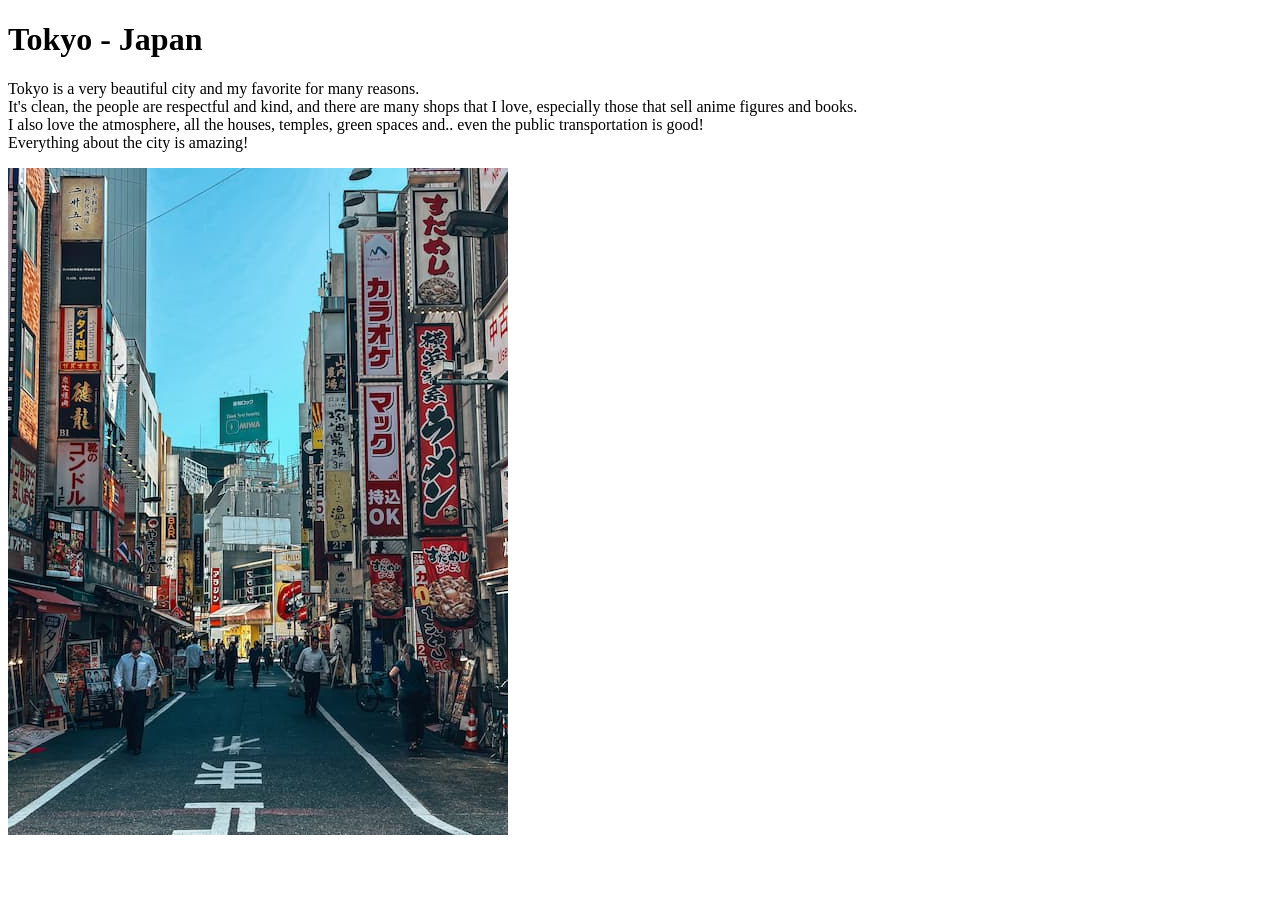
<file: week01/favorite-city.html>
<!DOCTYPE html>
<html lang="en">

<head>
    <meta charset="UTF-8">
    <meta name="viewport" content="width=device-width, initial-scale=1.0">
    <title>Tokyo: Chiyoda Province</title>
</head>

<body>
    <h1>Tokyo - Japan</h1>
    <p> Tokyo is a very beautiful city and my favorite for many reasons.<br> It's clean, the people
        are
        respectful and kind, and there are many shops that I love, especially those that sell anime
        figures and books.<br>
        I also love the atmosphere, all the houses, temples, green spaces and.. even the
        public transportation is good!<br>
        Everything about the city is amazing!
    </p>
    <img src="images/tokyo.jpg" alt="Tokyo's beautiful streets." alt="Tokyo's beautiful streets">
</body>

</html>
</file>
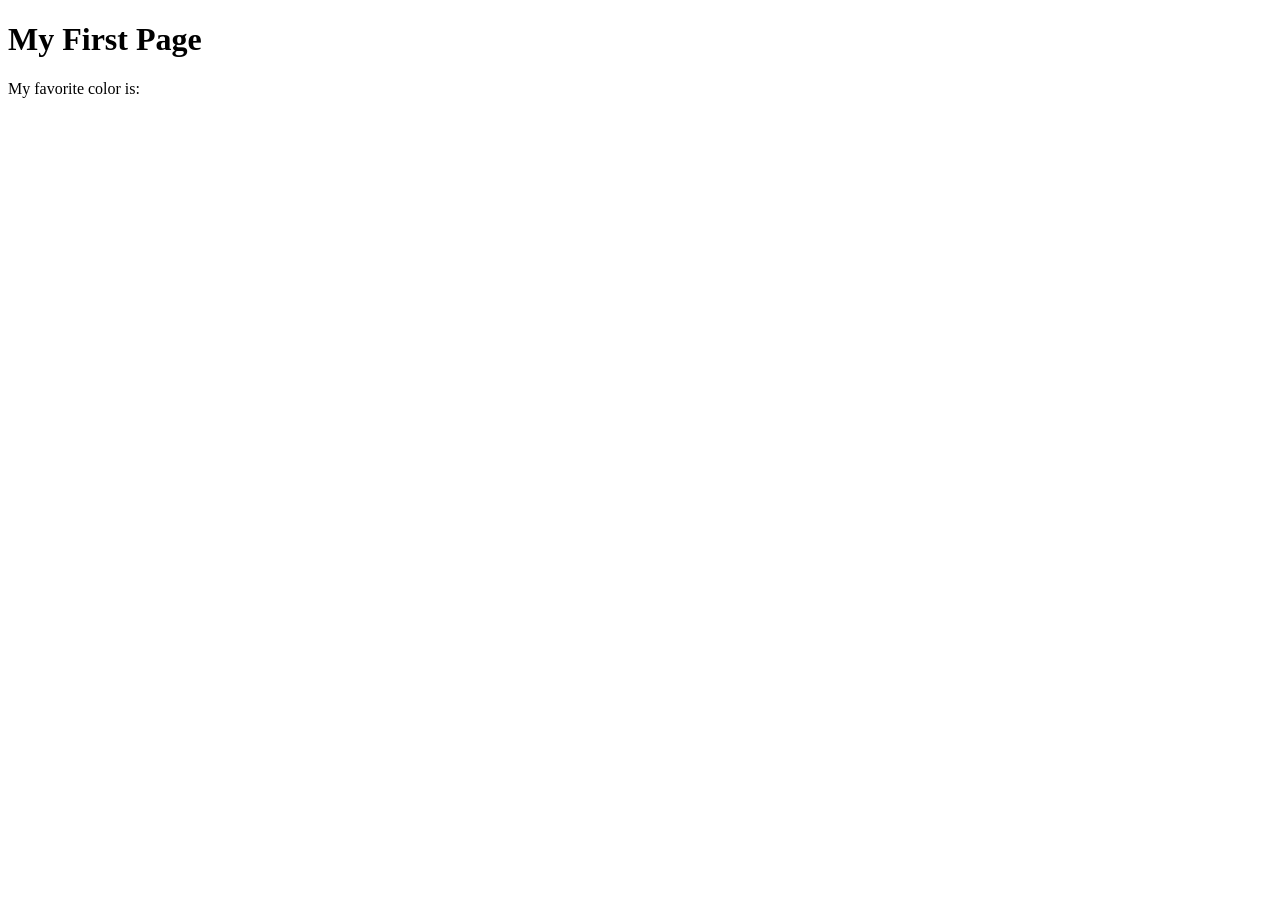
<file: week01/first-page.html>
<!DOCTYPE html>
<html lang="en">
<head>
    <meta charset="UTF-8">
    <meta name="viewport" content="width=device-width, initial-scale=1.0">
    <title>My First Page</title>
</head>
<body>
    <h1>My First Page</h1>
    <p>My favorite color is: </p>
</body>
</html>
</file>
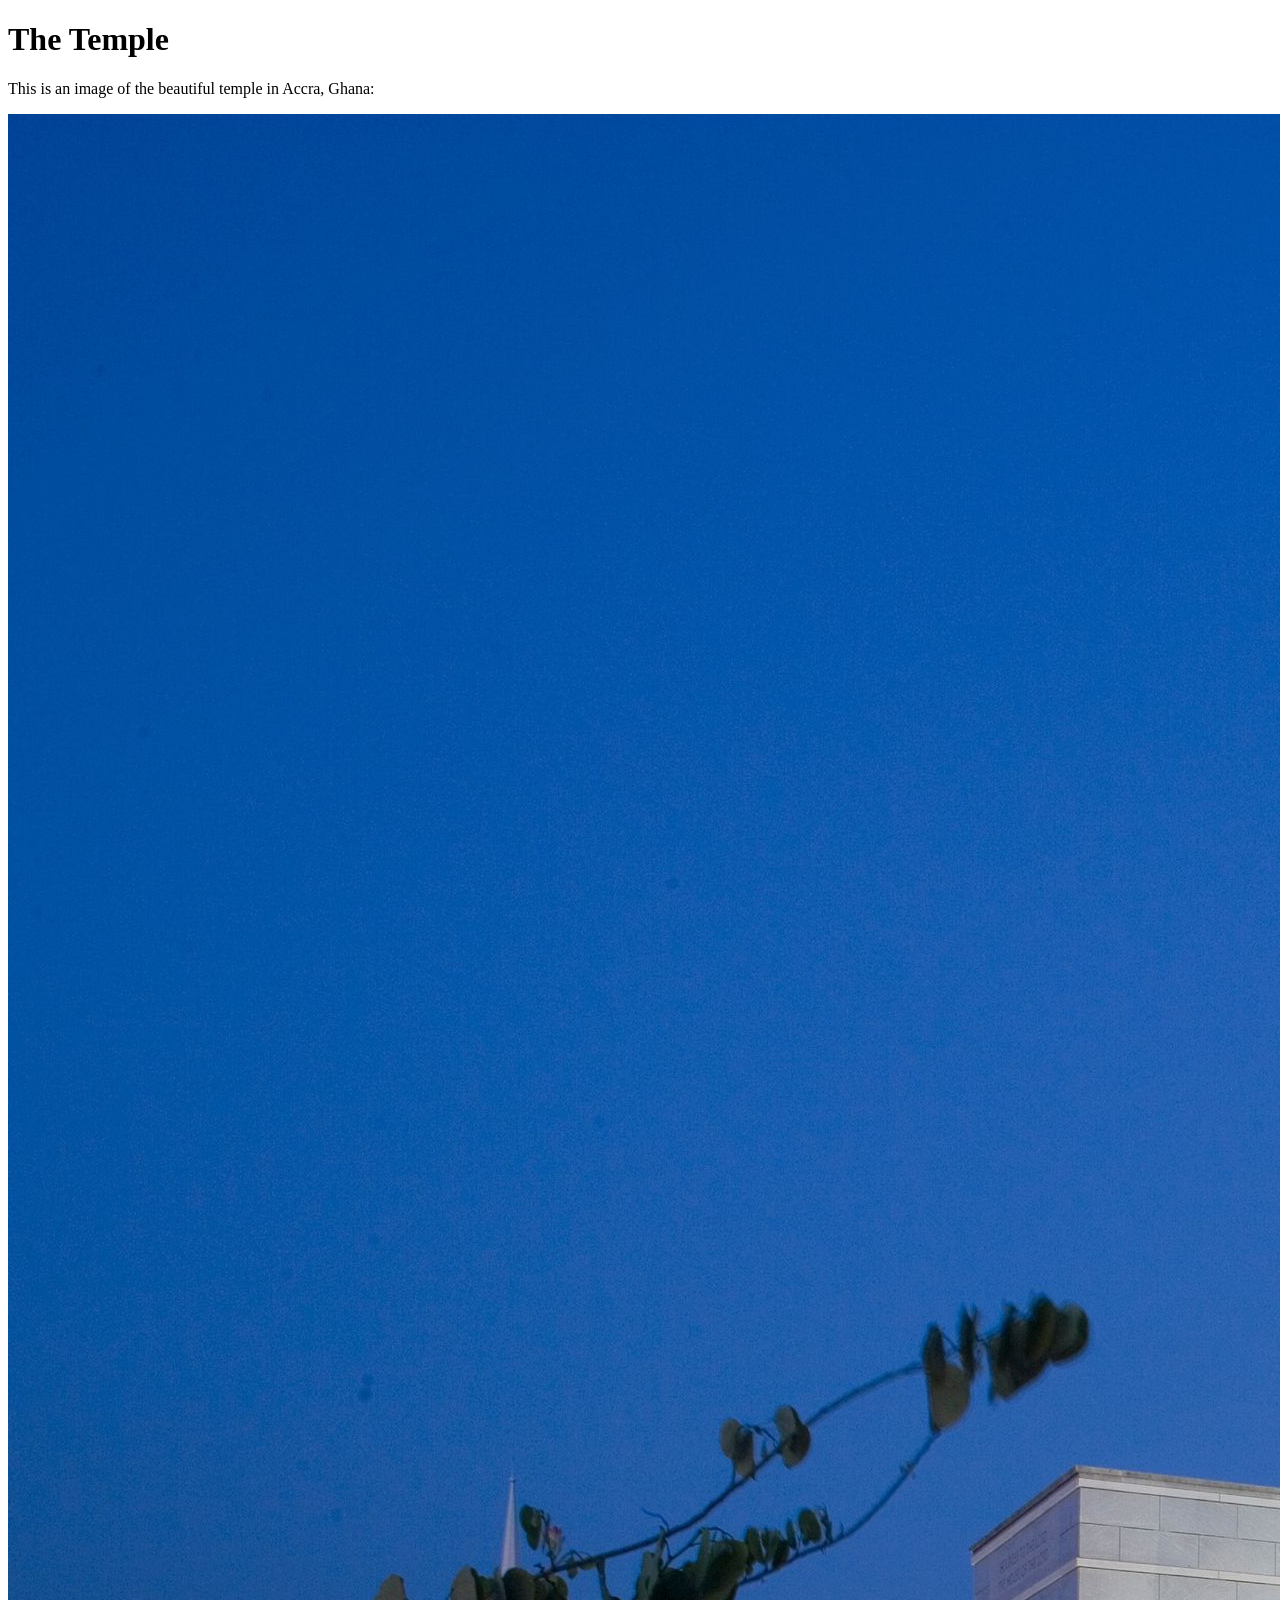
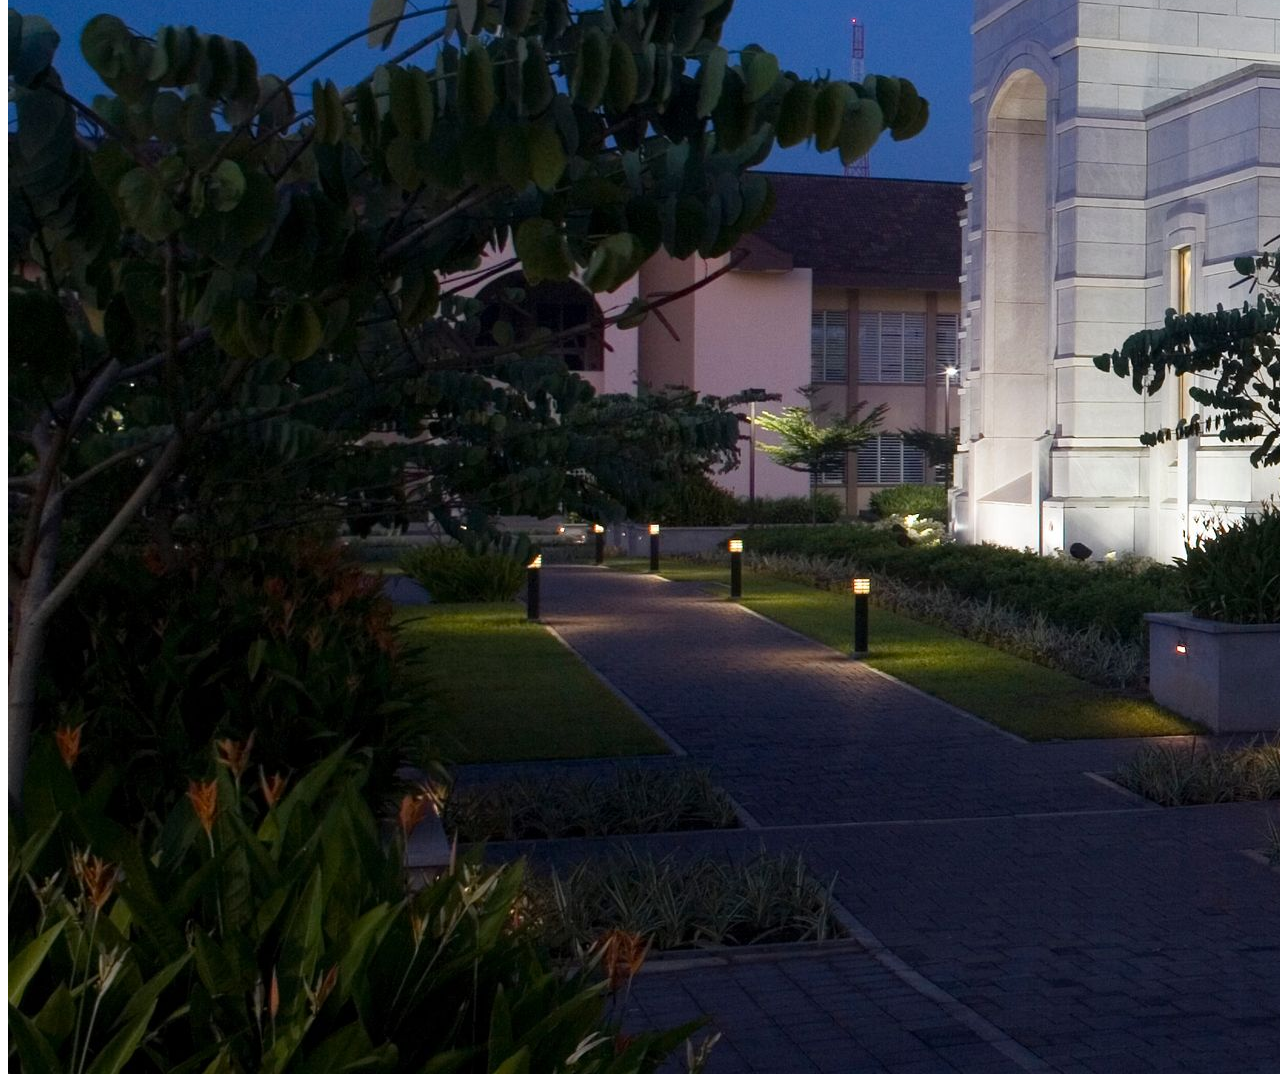
<file: week01/images.html>
<!DOCTYPE html>
<html lang="en">
<head>
    <meta charset="UTF-8">
    <meta name="viewport" content="width=device-width, initial-scale=1.0">
    <title>Temple Image</title>
</head>
<body>
    <h1>The Temple</h1>
    <p>This is an image of the beautiful temple in Accra, Ghana:</p>
    <img src="images/temple-large.jpeg" alt="The Accra Ghana Temple">
    
</body>
</html>
</file>
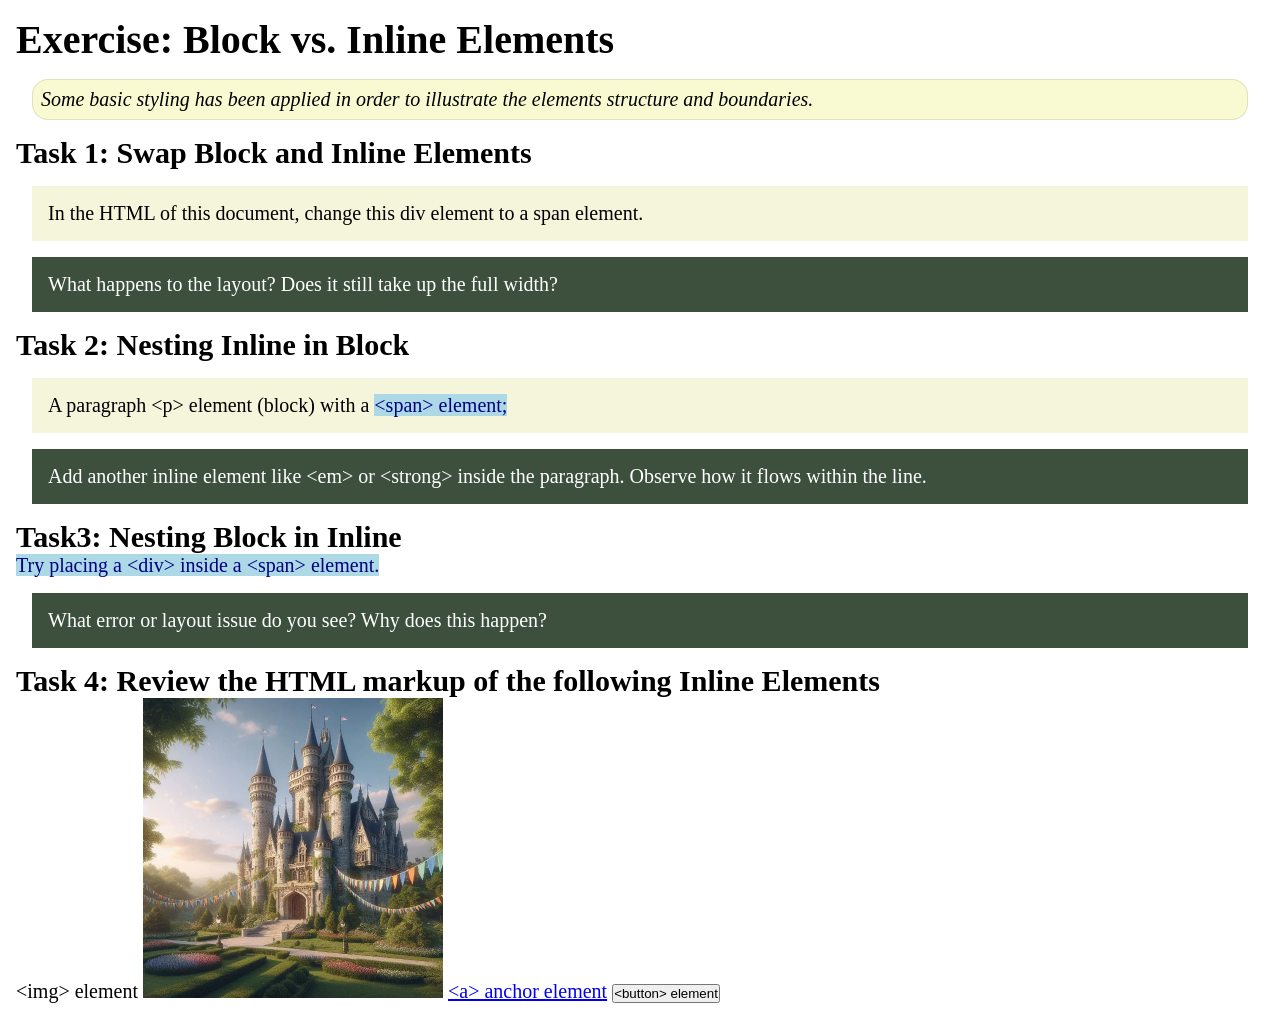
<file: week02/block-vs-inline.html>
<!DOCTYPE html>
<html lang="en">

<head>
    <meta charset="UTF-8">
    <meta name="viewport" content="width=device-width, initial-scale=1.0">
    <title>Exercise: Block vs. Inline Elements</title>
    <link rel="stylesheet" href="styles/block-vs-inline.css">
</head>

<body>
    <main>
        <h1>Exercise: Block vs. Inline Elements</h1>
        <p class="note">Some basic styling has been applied in order to illustrate the elements structure and
            boundaries.</p>

        <h2>Task 1: Swap Block and Inline Elements</h2>
        <div>In the HTML of this document, change this div element to a span element.</div>

        <p class="question">What happens to the layout? Does it still take up the full width?</p>

        <h2>Task 2: Nesting Inline in Block</h2>
        <p>A paragraph &lt;p&gt; element (block) with a <span>&lt;span&gt; element;</span></p>
        <p class="question">Add another inline element like &lt;em&gt; or &lt;strong&gt; inside the paragraph. Observe
            how it flows within the line.</p>

        <h2>Task3: Nesting Block in Inline</h2>
        <span>Try placing a &lt;div&gt; inside a &lt;span&gt; element.</span>
            <p class="question">What error or layout issue do you see? Why does this happen?</p>


            <h2>Task 4: Review the HTML markup of the following Inline Elements</h2>
        &lt;img&gt; element
        <img src="images/castle.webp" alt="placeholder image (images are inline)" width="300" height="300">
        <a href="https://churchofjesuschrist.org">&lt;a&gt; anchor element</a>
        <button type="button">&lt;button&gt; element</button>
    </main>
</body>

</html>
</file>
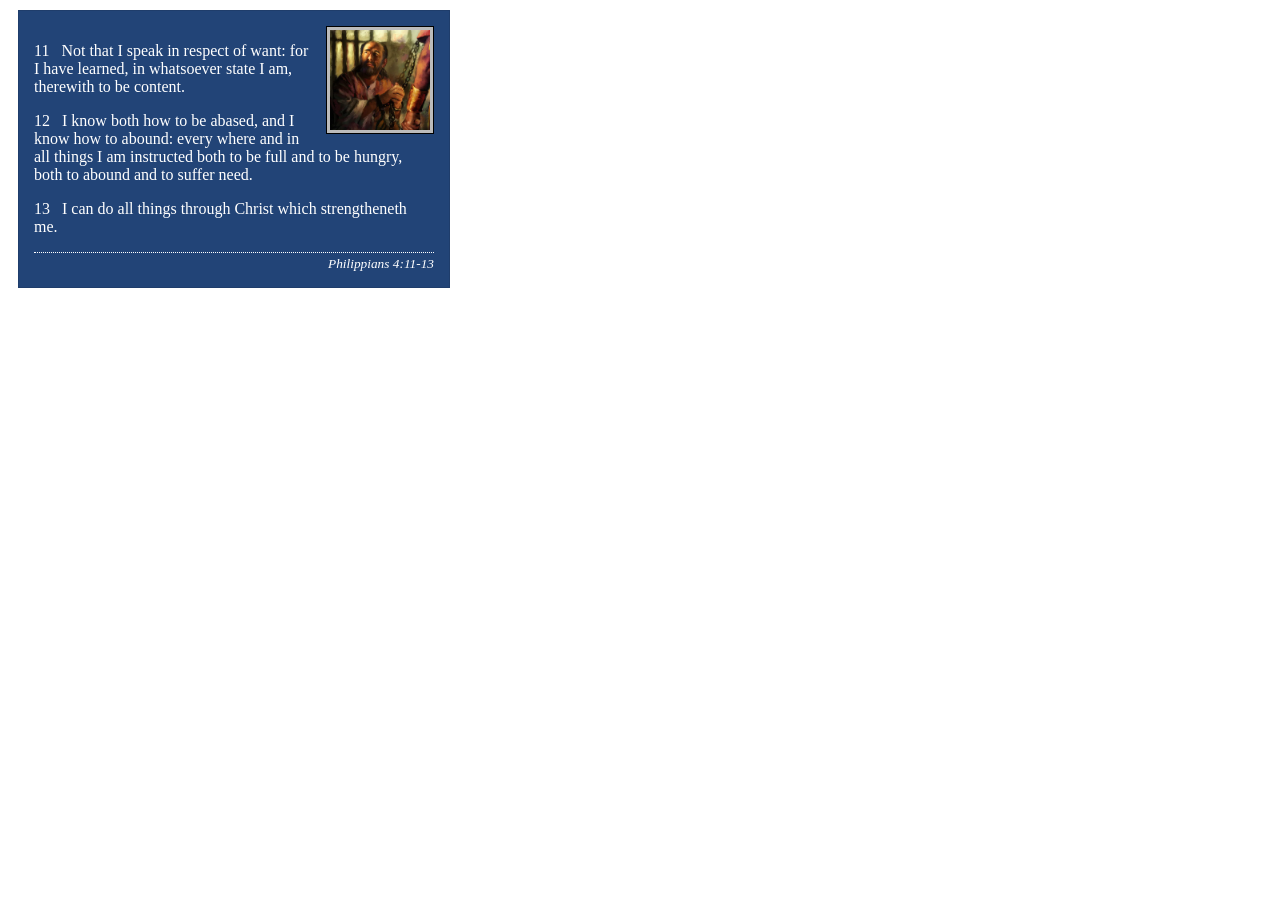
<file: week02/box-model-solution.html>
<!DOCTYPE html>
<html lang="en">
<head>
    <meta charset="UTF-8">
    <meta name="viewport" content="width=device-width, initial-scale=1.0">
    <title>Box Model Activity</title>
    <link rel="stylesheet" href="styles/box-model-solution.css">
</head>
<body>
    <main>
        <div class="callout">
            <img src="images/apostle-paul-imprisoned.webp" alt="Paul the Apostle - Imprisoned in Rome" width="200" height="200">
            <blockquote>
                <p>11 &nbsp; Not that I speak in respect of want: for I have learned, in whatsoever state I am, therewith to be content.</p>
                <p>12 &nbsp; I know both how to be abased, and I know how to abound: every where and in all things I am instructed both to be full and to be hungry, both to abound and to suffer need.</p>
                <p>13 &nbsp; I can do all things through Christ which strengtheneth me.</p>
            </blockquote>
            <cite>Philippians 4:11-13</cite>
        </div>
    </main>
</body>
</html>
</file>
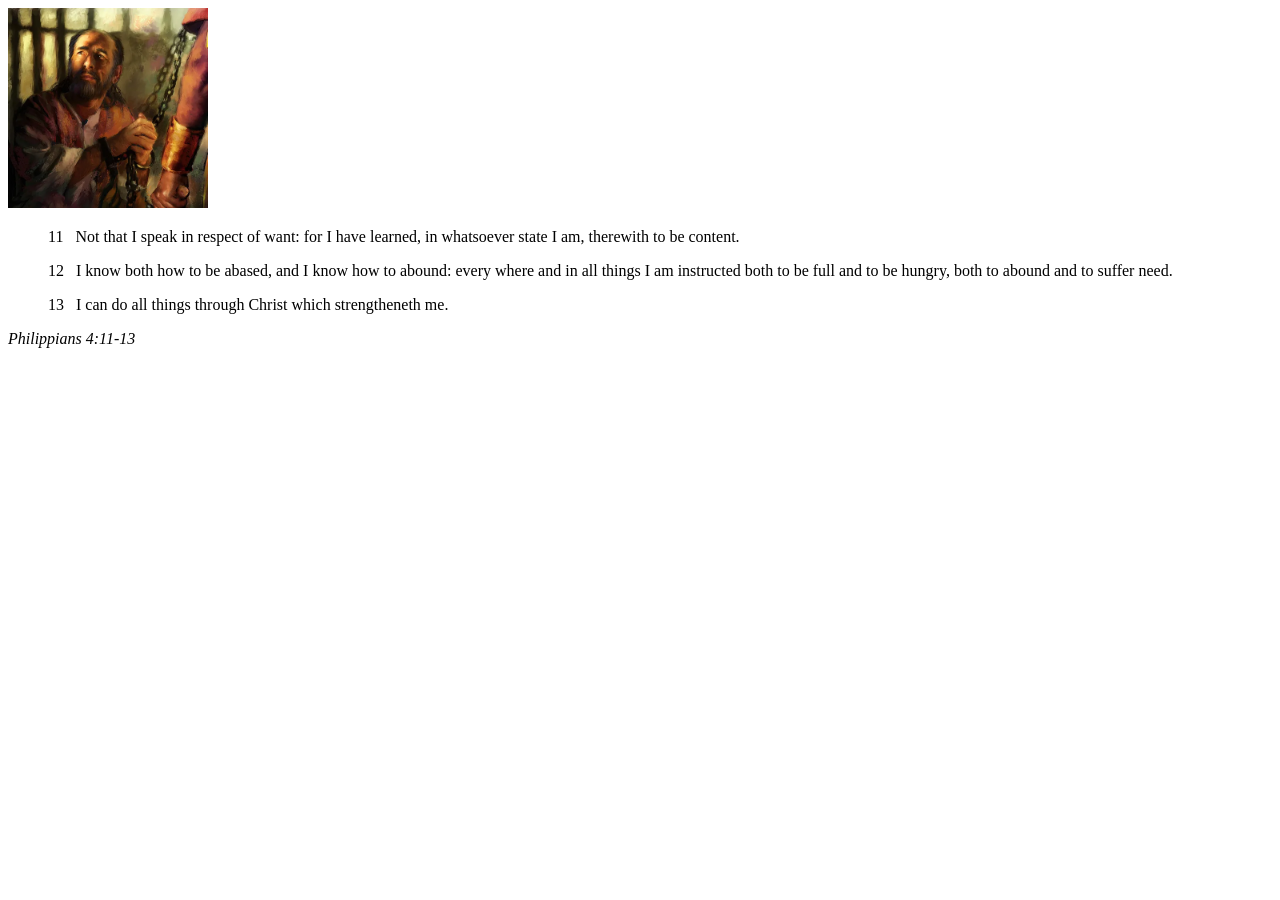
<file: week02/box-model.html>
<!DOCTYPE html>
<html lang="en">
<head>
    <meta charset="UTF-8">
    <meta name="viewport" content="width=device-width, initial-scale=1.0">
    <title>Box Model Activity</title>
    <link rel="boxmodel" href="styles/box-model.css">
</head>
<body>
    <main>
        <div class="callout">
            <img src="images/apostle-paul-imprisoned.webp" alt="Paul the Apostle - Imprisoned in Rome" width="200" height="200">
            <blockquote>
                <p>11 &nbsp; Not that I speak in respect of want: for I have learned, in whatsoever state I am, therewith to be content.</p>
                <p>12 &nbsp; I know both how to be abased, and I know how to abound: every where and in all things I am instructed both to be full and to be hungry, both to abound and to suffer need.</p>
                <p>13 &nbsp; I can do all things through Christ which strengtheneth me.</p>
            </blockquote>
            <cite>Philippians 4:11-13</cite>
        </div>
    </main>
</body>
</html>
</file>
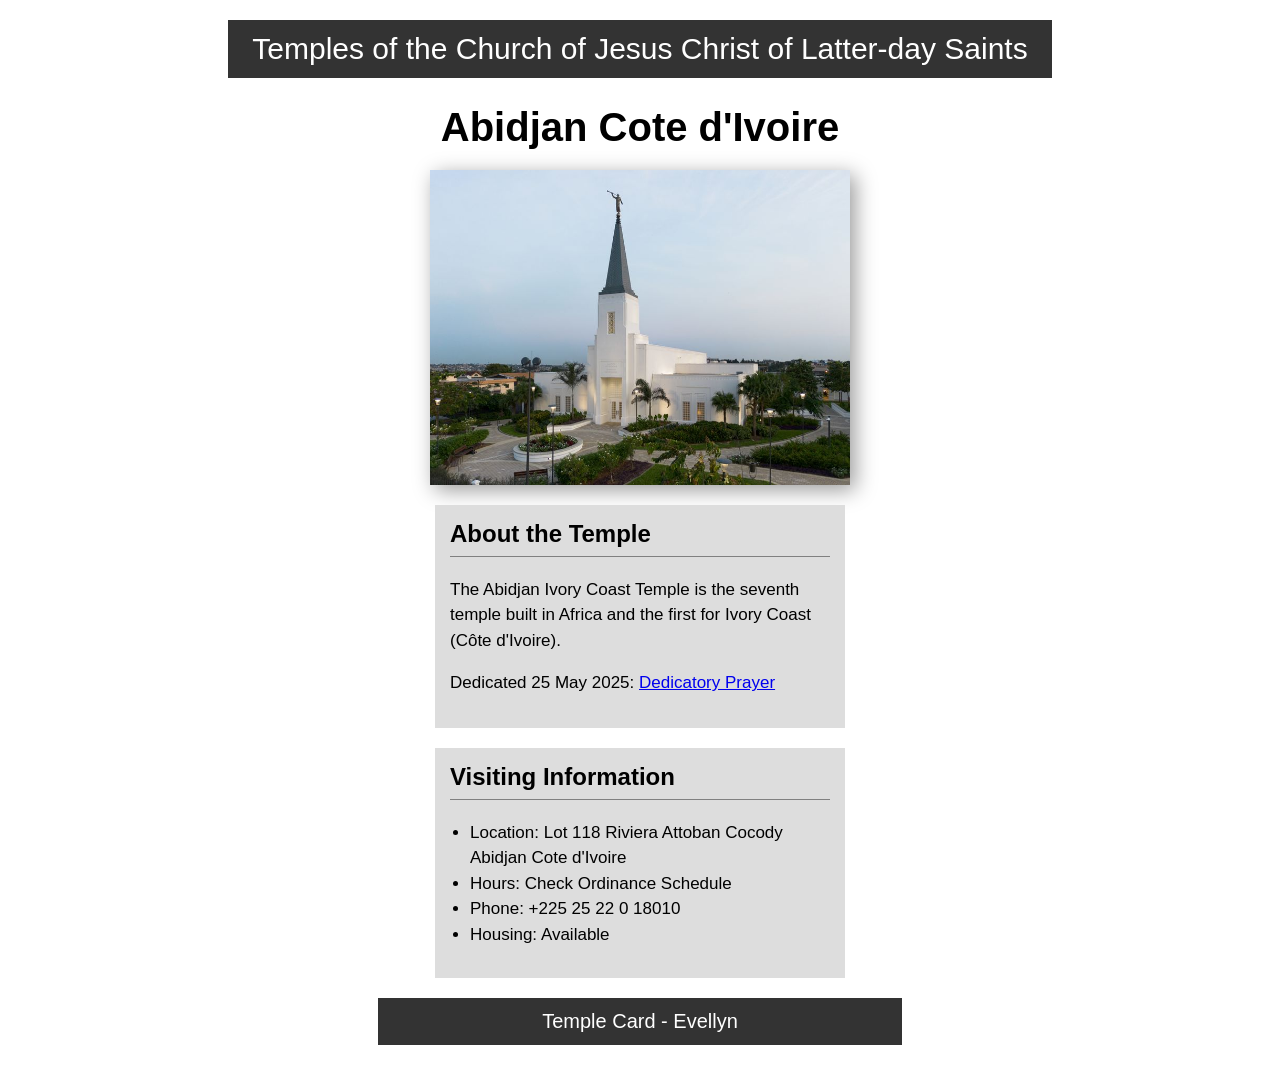
<file: week02/temple.html>
<!DOCTYPE html>
<html lang="en">

<head>
    <meta charset="UTF-8">
    <meta name="viewport" content="width=device-width, initial-scale=1.0">
    <title>Temple Card - Abidjan Cote d'Ivoire</title>
    <link rel="stylesheet" href="styles/temple.css">
</head>

<body>
    <header>
        <p>Temples of the Church of Jesus Christ of Latter-day Saints</p>
    </header>
    <main>
        <h1>Abidjan Cote d'Ivoire</h1>
        <picture>
            <img class="center-img" src="images/abidjan-ivory-coast.jpeg" alt="Abidjan Cote d'Ivoire Temple">
        </picture>
        <section>
            <h2>About the Temple</h2>
            <p>The Abidjan Ivory Coast Temple is the seventh temple built in Africa and the first for Ivory Coast (Côte
                d'Ivoire).</p>
            <p>Dedicated 25 May 2025: <a
                    href="https://www.churchofjesuschrist.org/temples/dedicatory-prayer/abidjan-ivory-coast-temple/2025-05-25?lang=eng"
                    target="_blank" rel="noopener noreferrer">Dedicatory Prayer</a></p>
        </section>
        <section>
            <h2>Visiting Information</h2>
            <ul>
                <li>Location: Lot 118 Riviera Attoban Cocody Abidjan Cote d'Ivoire</li>
                <li>Hours: Check Ordinance Schedule</li>
                <li>Phone: +225 25 22 0 18010</li>
                <li>Housing: Available</li>
            </ul>
        </section>
    </main>
    <footer>
        <p>Temple Card - Evellyn</p>
    </footer>
</body>

</html>
</file>
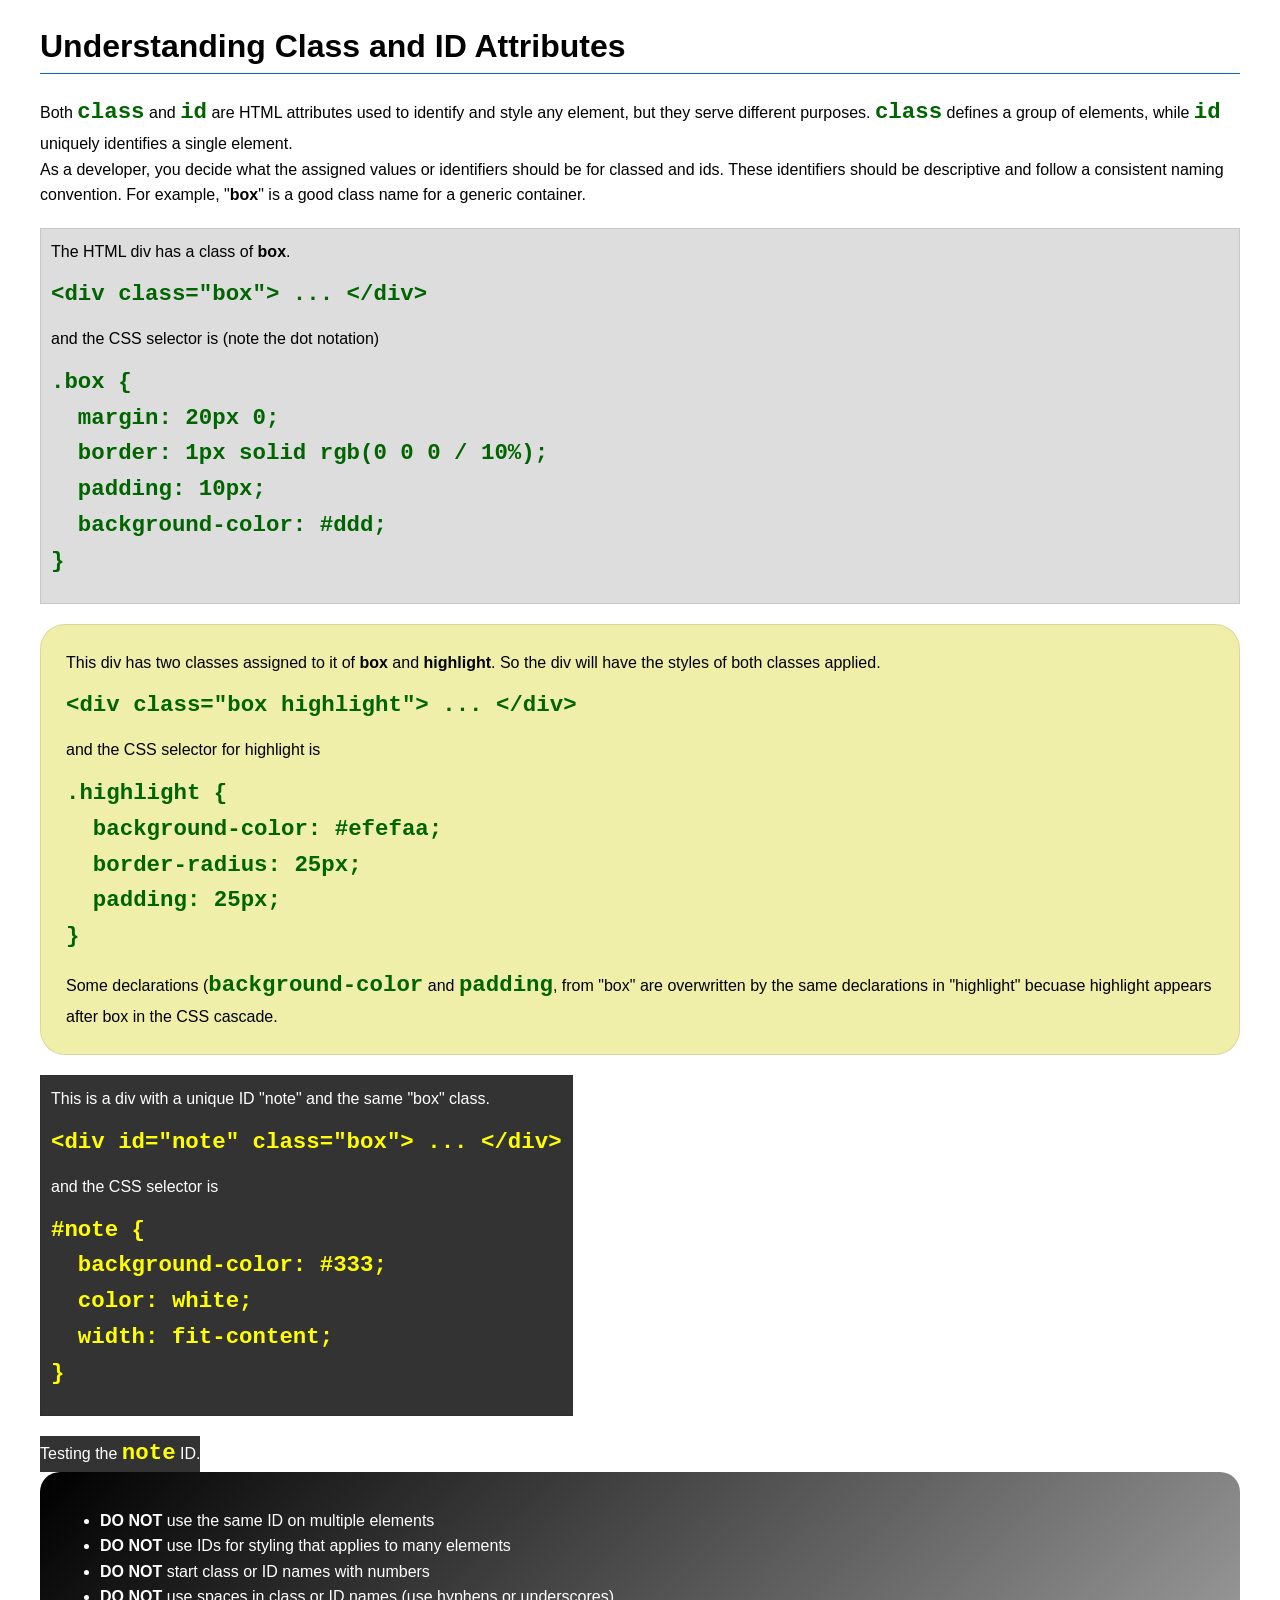
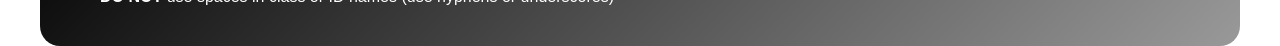
<file: week03/class-and-id.html>
<!DOCTYPE html>
<html lang="en">

<head>
    <meta charset="UTF-8">
    <meta name="viewport" content="width=device-width, initial-scale=1.0">
    <title>Class vs ID Attributes</title>
    <link rel="stylesheet" href="styles/class-and-id.css">
</head>

<body>
    <h1>Understanding Class and ID Attributes</h1>
    <p>Both <code>class</code> and <code>id</code> are HTML attributes used to identify and style any element, but they
        serve different purposes. <code>class</code> defines a group of elements, while <code>id</code> uniquely
        identifies a single element.</p>
    <p>As a developer, you decide what the assigned values or identifiers should be for classed and ids. These
        identifiers should be
        descriptive and follow a consistent naming convention. For example, "<strong>box</strong>" is a good class name
        for a generic container.</p>
    <div class="box">
        <p>The HTML div has a class of <strong>box</strong>.</p>
        <pre><code class="html">&lt;div class="box"&gt; ... &lt;/div&gt;</code></pre>
        and the CSS selector is (note the dot notation)
        <pre><code class="css">.box {
  margin: 20px 0;
  border: 1px solid rgb(0 0 0 / 10%);
  padding: 10px;
  background-color: #ddd; 
}</code></pre>
    </div>

    <div class="box highlight">
        <p>This div has two classes assigned to it of <strong>box</strong> and <strong>highlight</strong>. So the div
            will have the styles of both classes applied.</p>
        <pre><code class="html">&lt;div class="box highlight"&gt; ... &lt;/div&gt;</code></pre>
        and the CSS selector for highlight is
        <pre><code class="css">.highlight {
  background-color: #efefaa;
  border-radius: 25px;
  padding: 25px;
}</code></pre>
<p>Some declarations (<code>background-color</code> and <code>padding</code>, from "box" are overwritten by the same declarations in "highlight" becuase highlight appears after box in the CSS cascade.</p>
    </div>

    <div id="note" class="box">
        <p>This is a div with a unique ID "note" and the same "box" class.</p>
        <pre><code class="html">&lt;div id="note" class="box"&gt; ... &lt;/div&gt;</code></pre>
        and the CSS selector is
        <pre><code class="css">#note {
  background-color: #333;
  color: white;
  width: fit-content;
}</code></pre>
    </div>

    <div id="note">
        <p>Testing the <code>note</code> ID.</p>
    </div>

    <section id="best-practice">
        <ul>
            <li><strong>DO NOT</strong> use the same ID on multiple elements</li>
            <li><strong>DO NOT</strong> use IDs for styling that applies to many elements</li>
            <li><strong>DO NOT</strong> start class or ID names with numbers</li>
            <li><strong>DO NOT</strong> use spaces in class or ID names (use hyphens or underscores)</li>
        </ul>
    </section>




</body>

</html>
</file>
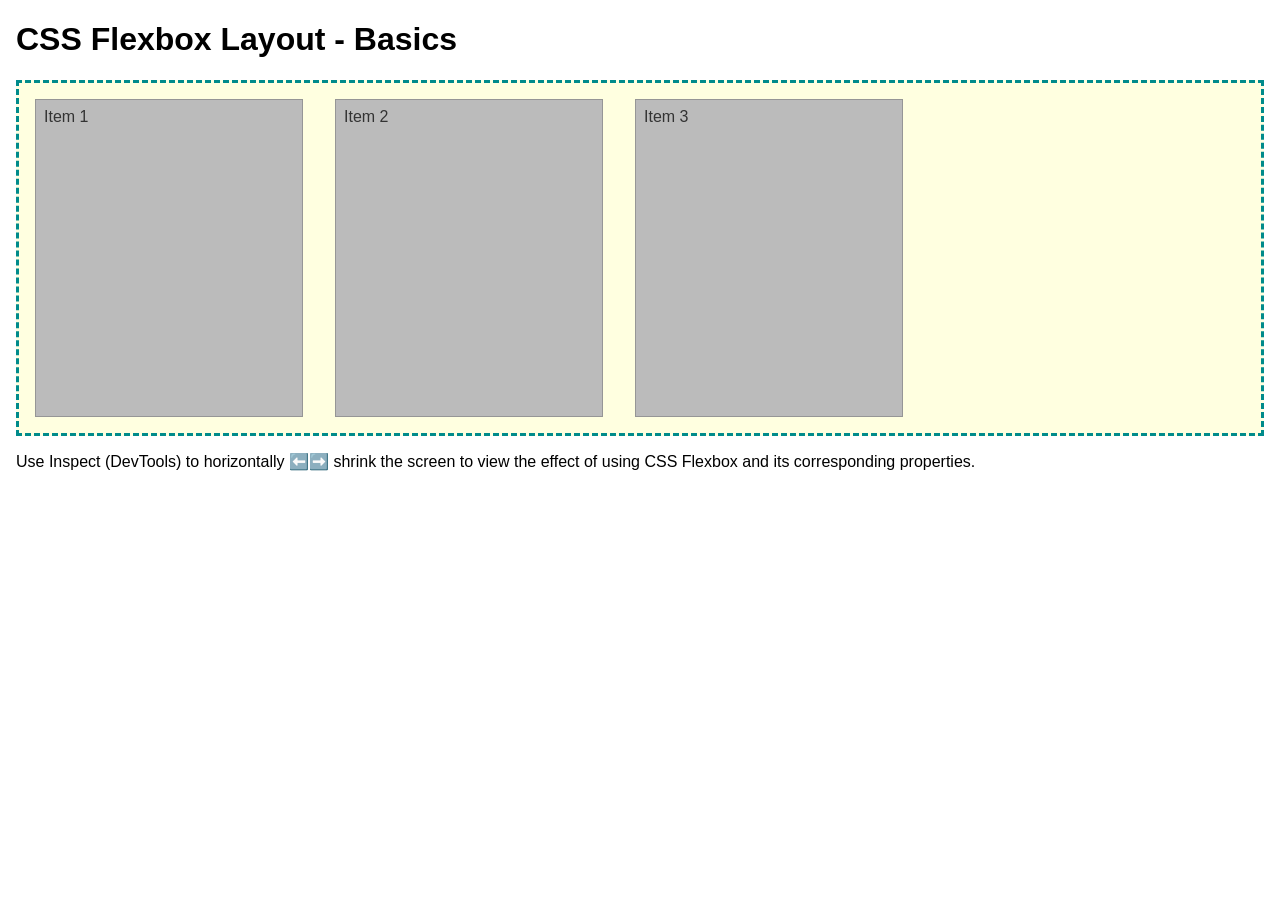
<file: week04/flexbox-layout.html>
<!DOCTYPE html>
<html lang="en">
<head>
    <meta charset="UTF-8">
    <meta name="viewport" content="width=device-width, initial-scale=1.0">
    <title>CSS Flexbox Layout - Basics</title>
    <link rel="stylesheet" href="styles/flexbox.css">
</head>
<body>
    <main>
        <h1>CSS Flexbox Layout - Basics</h1>
        <div class="flex-container">
            <div class="flex-item item1">Item 1</div>
            <div class="flex-item item2">Item 2</div>
            <div class="flex-item item3">Item 3</div>
        </div>
        <p>Use Inspect (DevTools) to horizontally ⬅️➡️ shrink the screen to view the effect of using CSS Flexbox and its corresponding properties.</p>
    </main>
</body>
</html>
</file>
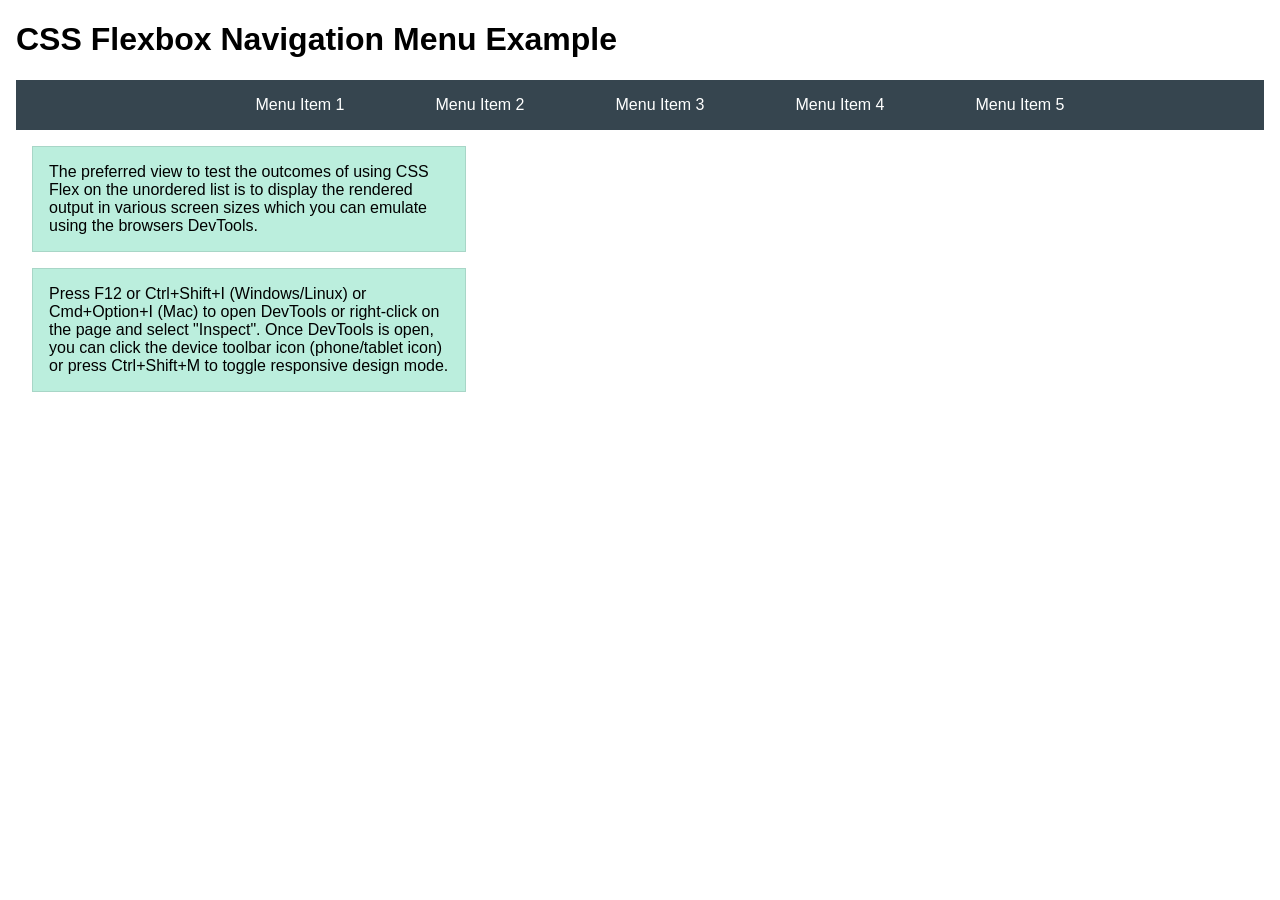
<file: week04/flexbox-menu.html>
<!DOCTYPE html>
<html lang="en">
<head>
    <meta charset="UTF-8">
    <meta name="viewport" content="width=device-width, initial-scale=1.0">
    <title>CSS Flexbox - Navigation Menu</title>
    <link rel="stylesheet" href="styles/flexbox-menu.css">
</head>
<body>
    <main>
        <h1>CSS Flexbox Navigation Menu Example</h1>
        <nav>
            <ul>
                <li><a href="#">Menu Item 1</a></li>
                <li><a href="#">Menu Item 2</a></li>
                <li><a href="#">Menu Item 3</a></li>
                <li><a href="#">Menu Item 4</a></li>
                <li><a href="#">Menu Item 5</a></li>
            </ul>
        </nav>
        <p>The preferred view to test the outcomes of using CSS Flex on the unordered list is to display the rendered output in various screen sizes which you can emulate using the browsers DevTools.</p>

        <p>Press F12 or Ctrl+Shift+I (Windows/Linux) or Cmd+Option+I (Mac) to open DevTools or right-click on the page and select "Inspect". Once DevTools is open, you can click the device toolbar icon (phone/tablet icon) or press Ctrl+Shift+M to toggle responsive design mode.</p>

                      
        
    </main>
</body>
</html>
</file>
<file: week02/styles/block-vs-inline.css>
* {
    margin: 0;
    padding: 0;
}

body {
    font-size: 20px;
    margin: 1rem;
}

p,
div {
    background-color: beige;
    margin: 1rem;
    padding: 1rem;
}

span {
    color: navy;
    background-color: lightblue;
}

code {
    margin: 0;
    padding: 0;
    color: green;
    font-size: 1.2rem;
}

.note {
    font-style: italic;
    background-color: lightgoldenrodyellow;
    border-radius: 1rem;
    border: 1px solid rgb(0 0 0 / 10%);
    margin: 1rem;
    padding: .5rem;
}

.question {
    background-color: #3d503d;
    color: #fff;
}
</file>
<file: week02/styles/box-model-solution.css>
.callout {
    max-width: 400px;
    margin: 10px;
    border: 1px solid rgba(0, 0, 0, .1);
    padding: 15px;
    background-color: #247;
    color: #fff;
}

.callout img {
    float: right;
    margin: 0 0 10px 15px;
    border: 1px solid #000;
    padding: 3px;
    background-color: #bbb;
    width: 100px;
    height: auto;

}

blockquote {
    margin: 0;
}

cite {
    display: block;
    border-top: 1px dotted #fff;
    padding-top: 3px;
    text-align: right;
    font-size: smaller;
}
</file>
<file: week02/styles/box-model.css>
.callout {
    max-width: 400px;
    margin: 10px;
    border: 1px solid #000000;
    padding: 15px;
    background-color: darkblue;
    color: white;
}

.callout img {
    float: right;
    margin: 0 0 10px 15px;
    border: 1px solid #000000;
    padding: 3px;
    background-color: gray;
    width: 100px;
    height: auto;

}

blockquote {
    margin: 0;
}

cite {
    display: block;
    border-top: 1px dotted white;
    padding-top: 3px;
    text-align: right;
    font-size: smaller;
}
</file>
<file: week02/styles/temple.css>
body {
    font-family: Arial;
    margin: 0;
    background: #fff;
}


header {
    background: #333;
    color: white;
    width: 800px;
    margin: 20px auto;
    text-align: center;
    padding: 12px;
    font-size:30px;
}

header p {
    margin: 0;
}


main {
    width: 500px;
    margin: auto;
    text-align: center;
}


h1 {
    font-size: 40px;
    margin-bottom: 20px;
}


.center-img {
    width: 420px;
    height: auto;
    display: block;
    margin: auto;
    box-shadow: 5px 5px 20px rgba(0,0,0,.4);
}


section {
    width: 380px;
    margin: 20px auto;
    background: #ddd;
    padding: 15px;
    text-align: left;
}

section h2 {
    margin-top: 0;
    border-bottom: 1px solid gray;
    padding-bottom: 8px;
}

section p,
section li {
    font-size: 17px;
    line-height: 1.5;
}

ul {
    padding-left: 20px;
}


footer {
    background: #333;
    color: white;
    width: 500px;
    margin: 20px auto;
    text-align: center;
    padding: 12px;
    font-size: 20px;
}

footer p {
    margin: 0;
}
</file>
<file: week03/styles/class-and-id.css>
body {
    font-family: Arial, sans-serif;
    line-height: 1.6;
    margin: 0;
    padding: 0 40px;
}

h1 {
    border-bottom: 1px solid rgb(0 110 182);
    padding-bottom: 0;
}



p {
    margin: 0;
}

code {
    color: darkgreen;
    font-weight: 700;
    font-size: 1.4rem;
}

/* Class examples - can be reused */

.box {
    margin: 20px 0;
    border: 1px solid rgb(0 0 0 / 10%);
    padding: 10px;
    background-color: #ddd; /* this is shorthand for #dddddd */
}

.highlight {
    background-color: #efefaa;
    border-radius: 25px;
    padding: 25px;
}

/* ID examples - should be unique */

#note {
    background-color: #333;
    color: white;
    width: fit-content;
}

#note code {
    color: yellow;
}

#best-practice {
    background: linear-gradient(135deg, #000 0%, #999 100%);
    color: white;
    border-radius: 20px;
    padding: 20px
}
</file>
<file: week04/styles/flexbox.css>
body {
    font-family: Helvetica, Arial, sans-serif;
    margin: 1rem;
}

.flex-container {
    border: 3px dashed darkcyan;
    background-color: lightyellow;
    display: flex;
    flex-wrap: wrap;
}

.flex-item {
    width: 250px;
    margin: 1rem;
    border: 1px solid rgb(0 0 0 / 20%);
    padding: 0.5rem;
    background-color: #bbb;
    color: #333;
}

.item1 {
    min-height: 100px;
}

.item2 {
    min-height: 200px;
}

.item3 {
    min-height: 300px;
}
</file>
<file: week04/styles/flexbox-menu.css>
body {
    font-family: Helvetica, Arial, sans-serif;
    margin: 1rem;
}

nav {
    background-color: #36454f;
}

nav ul {
    list-style-type: none;
    display: flex;
    flex-wrap: wrap;
    max-width: 900px;
    margin: 0 auto;
    justify-content: space-around;
    align-items: center;
}

nav a {
    display: block;
    color: #fff;
    text-align: center;
    padding: 1rem;
    text-decoration: none;
}

p {
    margin: 1rem;
    border: 1px solid rgb(0 0 0 / 10%);
    padding: 1rem;
    background-color: #bed;
    max-width: 400px;
}

#devtools-btn {
    background-color: #36454f;
    color: white;
    border: none;
    padding: 12px 24px;
    margin: 1rem;
    font-size: 16px;
    font-family: Helvetica, Arial, sans-serif;
    border-radius: 4px;
    cursor: pointer;
    transition: background-color 0.3s ease;
}

#devtools-btn:hover {
    background-color: #4a5a6a;
}

#devtools-btn:active {
    background-color: #2a3a4a;
}
</file>
